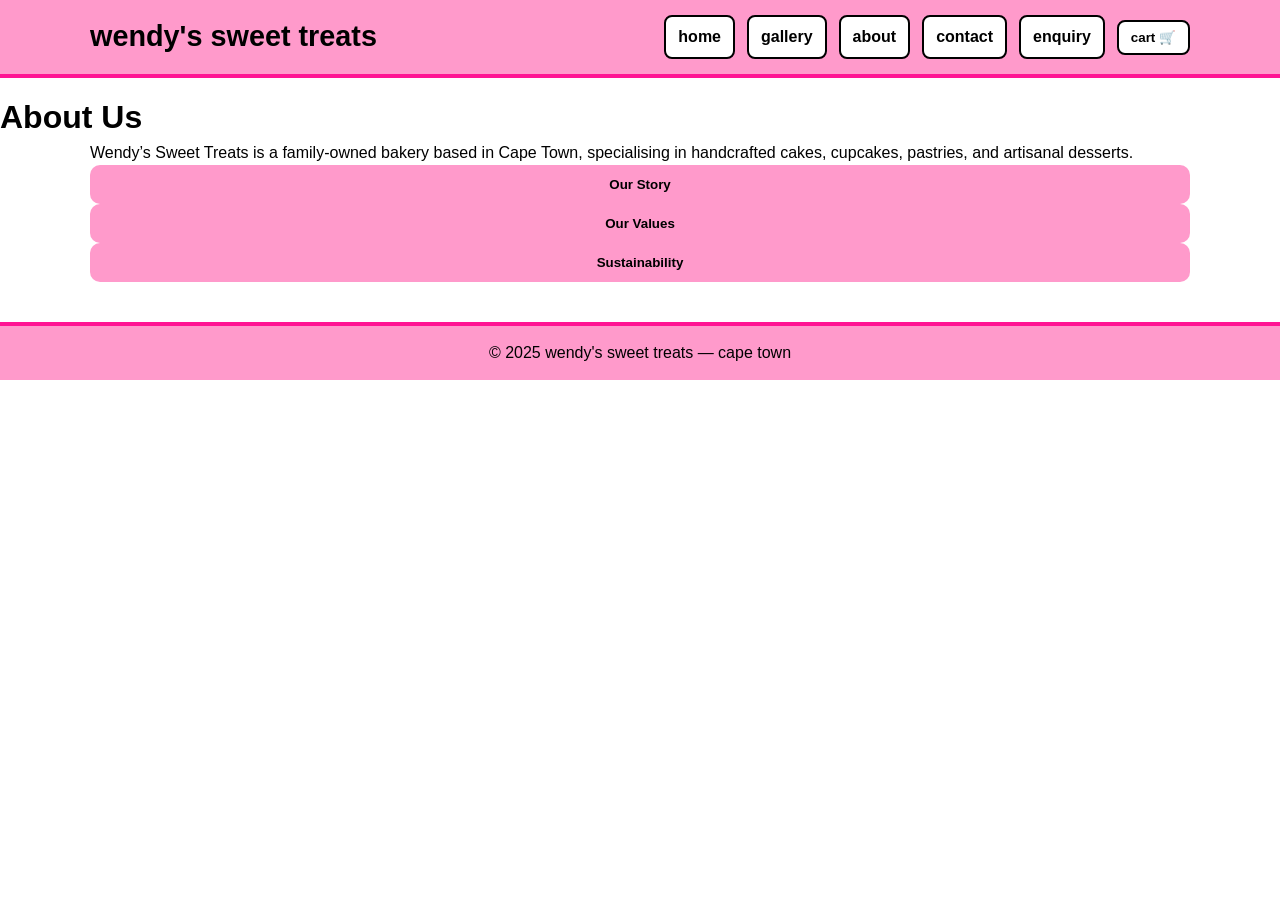
<file: about.html>
<!DOCTYPE html>
<html lang="en">
<head>
  <header class="site-header">
    <div class="header-inner">
        <h1 class="brand">wendy's sweet treats</h1>

        <nav class="main-nav">
            <a href="index.html">Home</a>
            <a href="gallery.html">Gallery</a>
            <a href="about.html">About</a>
            <a href="contact.html">Contact</a>
            <a href="enquiry.html">Enquiry</a>
            <button id="openCartBtn" class="cart-btn">cart 🛒</button>
        </nav>
    </div>
</header>

    <link rel="stylesheet" href="style.css">
</head>

<body>

    
<h1 class="page-title">About Us</h1>

<section class="container">
    <p>Wendy’s Sweet Treats is a family-owned bakery based in Cape Town, specialising in handcrafted cakes, cupcakes, pastries, and artisanal desserts.</p>

    <div class="accordion">
        <button class="accordion-btn">Our Story</button>
        <div class="accordion-content">
            <p>What began in a tiny home kitchen has grown into a thriving bakery serving customers daily.</p>
        </div>

        <button class="accordion-btn">Our Values</button>
        <div class="accordion-content">
            <p>We pride ourselves on fresh ingredients, classic recipes, and unforgettable flavours.</p>
        </div>

        <button class="accordion-btn">Sustainability</button>
        <div class="accordion-content">
            <p>We use recyclable packaging and locally sourced ingredients wherever possible.</p>
        </div>
    </div>
</section>

<footer class="site-footer">
    <p>© 2025 wendy's sweet treats — cape town</p>
</footer>

<script src="script.js"></script>
</body>
</html>
</file>
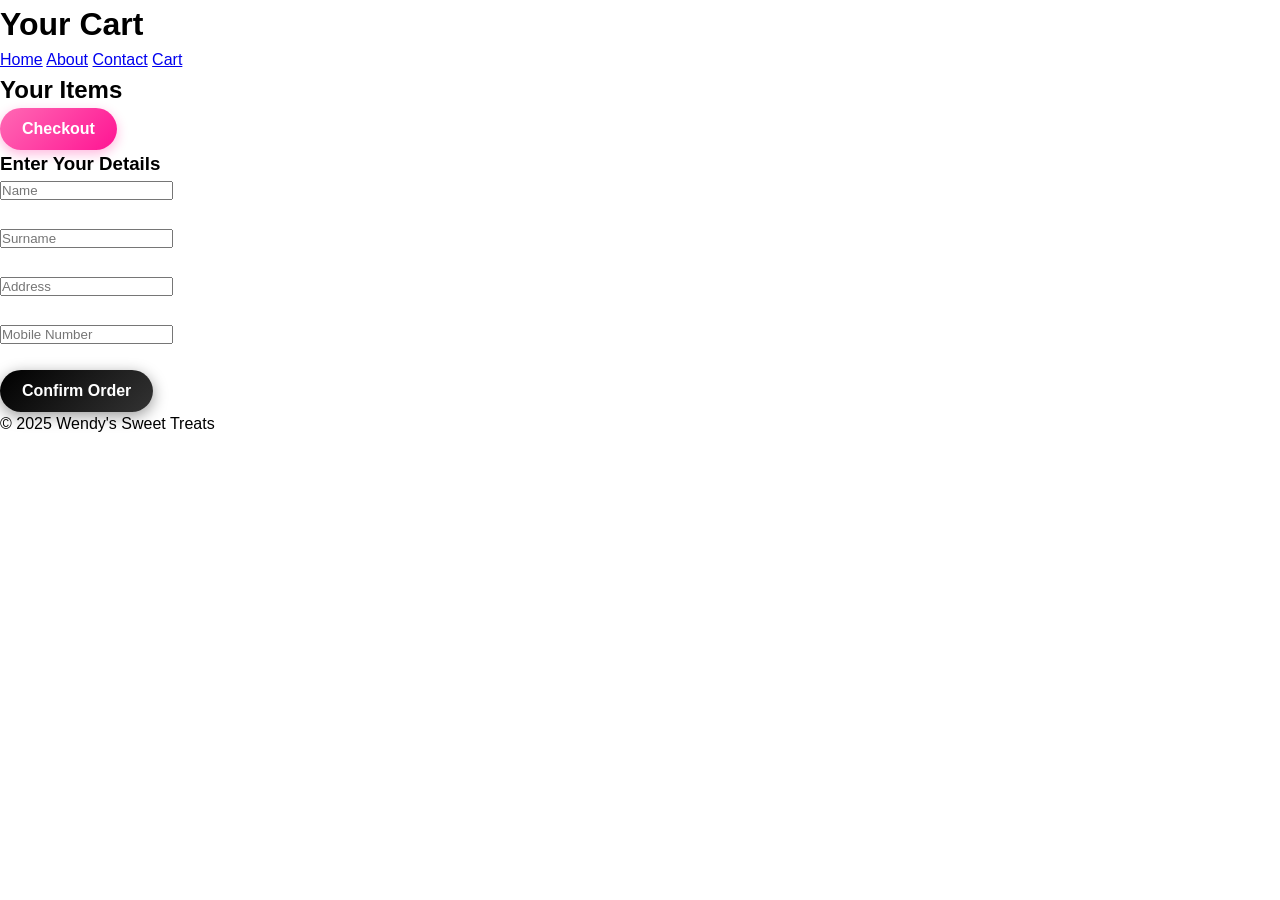
<file: cart.html>
<!DOCTYPE html>
<html lang="en">
<head>
    <meta charset="UTF-8">
    <title>Your Cart - Wendy's Sweet Treats</title>
    <link rel="stylesheet" href="style.css">
    <script src="script.js"></script>
</head>
<body onload="loadCart()">

<header>
    <h1>Your Cart</h1>
</header>

<nav>
    <a href="index.html">Home</a>
    <a href="about.html">About</a>
    <a href="contact.html">Contact</a>
    <a href="cart.html">Cart</a>
</nav>

<div class="cart-container">
    <h2>Your Items</h2>

    <div id="cart-items"></div>

    <p id="cart-total" class="cart-total"></p>

<button class="btn checkout-btn" id="checkoutBtn">Checkout</button></div>

<!-- Checkout Popup -->
<div id="checkoutPopup">
    <div class="popup-content">
        <h3>Enter Your Details</h3>

        <input id="name" type="text" placeholder="Name"><br><br>
        <input id="surname" type="text" placeholder="Surname"><br><br>
        <input id="address" type="text" placeholder="Address"><br><br>
        <input id="mobile" type="text" placeholder="Mobile Number"><br><br>

<button class="btn confirm-btn" id="confirmOrderBtn">Confirm Order</button>    </div>
</div>

<footer>
    © 2025 Wendy's Sweet Treats
</footer>

</body>
</html>
</file>
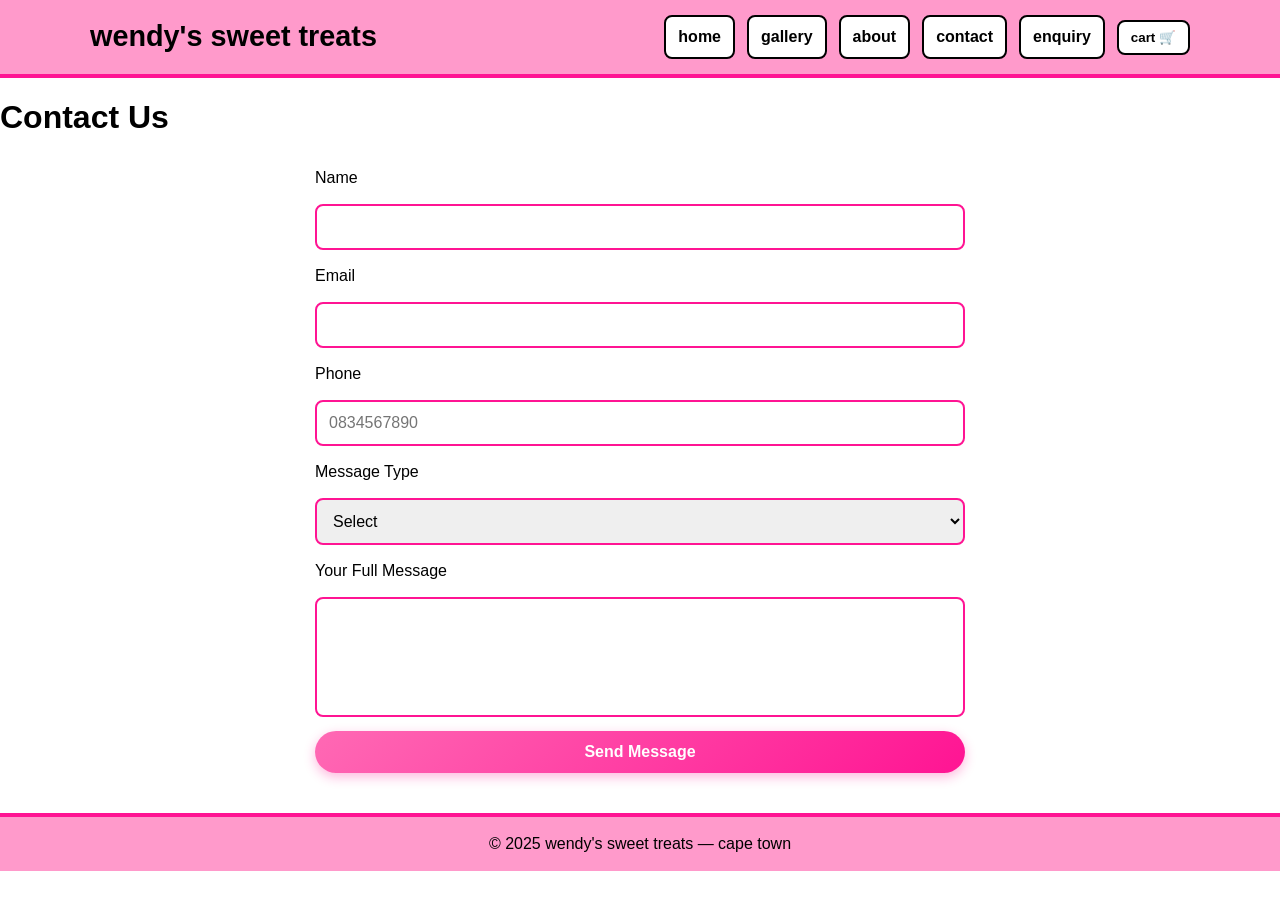
<file: contact.html>
<!DOCTYPE html>
<html lang="en">
<head>
    <header class="site-header">
    <div class="header-inner">
        <h1 class="brand">wendy's sweet treats</h1>

        <nav class="main-nav">
            <a href="index.html">Home</a>
            <a href="gallery.html">Gallery</a>
            <a href="about.html">About</a>
            <a href="contact.html">Contact</a>
            <a href="enquiry.html">Enquiry</a>
            <button id="openCartBtn" class="cart-btn">cart 🛒</button>
        </nav>
    </div>
</header>

    <link rel="stylesheet" href="style.css">
</head>

<body>
    
<h1 class="page-title">Contact Us</h1>

<section class="form-section">

<form id="contactForm" action="send-email.php" method="POST">

    <label>Name</label>
    <input type="text" id="cname" required minlength="2">

    <label>Email</label>
    <input type="email" id="cemail" required>

    <label>Phone</label>
    <input type="tel" id="cphone" pattern="[0-9]{10}" placeholder="0834567890">

    <label>Message Type</label>
    <select id="cmsgtype" required>
        <option value="">Select</option>
        <option value="General Message">General Message</option>
        <option value="Complaint">Complaint</option>
        <option value="Support">Support Request</option>
    </select>

    <label>Your Full Message</label>
    <textarea id="cmessage" required minlength="10"></textarea>

    <button class="btn checkout-btn" type="submit">Send Message</button>
</form>

<div id="contactResponse"></div>

</section>
<footer class="site-footer">
    <p>© 2025 wendy's sweet treats — cape town</p>
</footer>

<script src="script.js"></script>
</body>
</html>
</file>
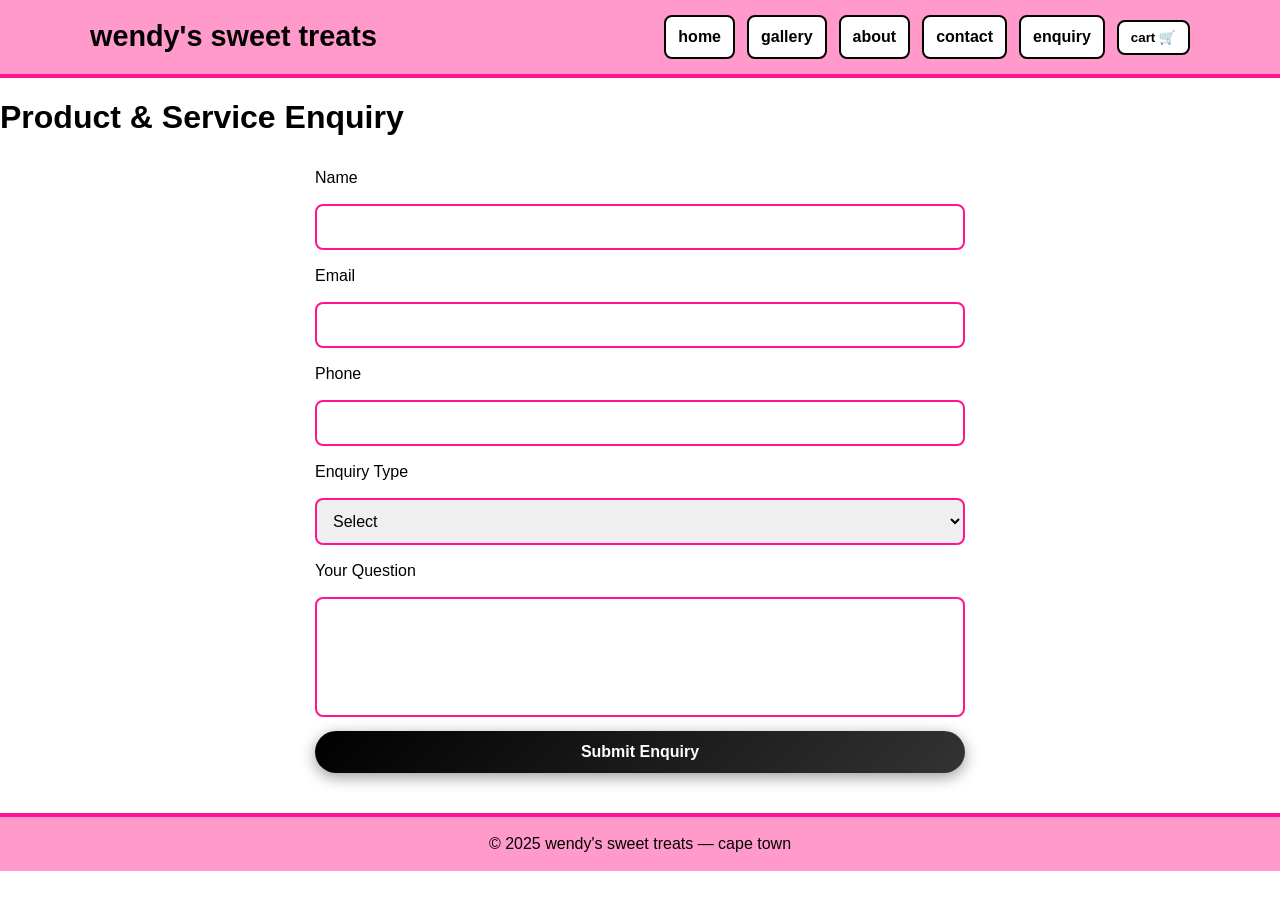
<file: enquiry.html>
<!DOCTYPE html>
<html lang="en">
<head>
   <header class="site-header">
    <div class="header-inner">
        <h1 class="brand">wendy's sweet treats</h1>

        <nav class="main-nav">
            <a href="index.html">Home</a>
            <a href="gallery.html">Gallery</a>
            <a href="about.html">About</a>
            <a href="contact.html">Contact</a>
            <a href="enquiry.html">Enquiry</a>
            <button id="openCartBtn" class="cart-btn">cart 🛒</button>
        </nav>
    </div>
</header>

    <link rel="stylesheet" href="style.css">
</head>

<body>

    

<h1 class="page-title">Product & Service Enquiry</h1>

<section class="form-section">

<form id="enquiryForm">

    <label>Name</label>
    <input type="text" id="enqName" required minlength="2">

    <label>Email</label>
    <input type="email" id="enqEmail" required>

    <label>Phone</label>
    <input type="tel" id="enqPhone" required pattern="[0-9]{10}">

    <label>Enquiry Type</label>
    <select id="enqType" required>
        <option value="">Select</option>
        <option value="Pricing">Pricing Enquiry</option>
        <option value="Availability">Product Availability</option>
        <option value="Custom Order">Custom Order</option>
        <option value="Volunteer/Sponsor">Volunteer / Sponsor</option>
    </select>

    <label>Your Question</label>
    <textarea id="enqQuestion" required minlength="5"></textarea>

    <button type="submit" class="btn confirm-btn">Submit Enquiry</button>
</form>

<div id="enqResponse"></div>

</section>
<footer class="site-footer">
    <p>© 2025 wendy's sweet treats — cape town</p>
</footer>

<script src="script.js"></script>
</body>
</html>
</file>
<file: style.css>
/* GLOBAL VARIABLES BRAND COLORS */
:root {
    --pink: #ff9acb;
    --deep-pink: #ff1493;
    --mid-pink: #ff69b4;
    --light-pink: #ffe6f2;
    --black: #000;
    --white: #fff;
    --grey: #444;
    --shadow: rgba(0,0,0,0.15);
    --max-width: 1100px;
}

/* GLOBAL RESET */
* {
    box-sizing: border-box;
    margin: 0;
    padding: 0;
}

body {
    font-family: "Poppins", sans-serif;
    background: var(--white);
    color: var(--black);
    line-height: 1.5;
}

/* CONTAINERS */
.container {
    width: 90%;
    max-width: var(--max-width);
    margin: 0 auto;
}

/* HEADER + NAVIGATION */
.site-header {
    background: var(--pink);
    padding: 15px 0;
    border-bottom: 4px solid var(--deep-pink);
    margin-bottom: 15px;
}

.header-inner {
    width: 90%;
    max-width: var(--max-width);
    margin: 0 auto;
    display: flex;
    align-items: center;
    justify-content: space-between;
}

.brand {
    font-size: 1.8rem;
    font-weight: 700;
    color: var(--black);
    text-transform: lowercase;
}

.main-nav {
    display: flex;
    align-items: center;
    gap: 12px;
}

.main-nav a,
.cart-btn {
    background: var(--white);
    border: 2px solid var(--black);
    padding: 8px 12px;
    border-radius: 8px;
    text-decoration: none;
    color: var(--black);
    font-weight: 600;
    text-transform: lowercase;
    transition: 0.2s ease;
}

.main-nav a:hover,
.cart-btn:hover {
    background: var(--black);
    color: var(--white);
}

.active {
    background: var(--deep-pink) !important;
    color: var(--white) !important;
}

/* HERO SECTION */
.hero {
    text-align: center;
    margin-bottom: 25px;
}

.hero-title {
    font-size: 2rem;
    color: var(--deep-pink);
    font-weight: 700;
}

.hero-sub {
    color: var(--grey);
    font-size: 1rem;
}

/* SEARCH + TAGS */
.controls {
    display: flex;
    justify-content: space-between;
    flex-wrap: wrap;
    gap: 12px;
    margin-bottom: 20px;
}

.search-wrap {
    flex: 1 1 320px;
}

.search-input {
    width: 100%;
    padding: 12px;
    border: 2px solid var(--deep-pink);
    border-radius: 10px;
    font-size: 1rem;
}

.tag-wrap {
    display: flex;
    gap: 8px;
    flex-wrap: wrap;
}

.tag {
    padding: 10px 14px;
    border: 2px solid var(--deep-pink);
    background: var(--white);
    border-radius: 8px;
    cursor: pointer;
    text-transform: lowercase;
    font-weight: 600;
    transition: 0.2s ease;
}

.tag.active,
.tag:hover {
    background: var(--deep-pink);
    color: var(--white);
}

/* PRODUCT GRID */
.grid {
    display: grid;
    grid-template-columns: repeat(auto-fill, minmax(230px, 1fr));
    gap: 18px;
}

.product {
    background: var(--light-pink);
    border: 2px solid var(--deep-pink);
    padding: 15px;
    border-radius: 12px;
    text-align: center;
    transition: 0.25s ease;
}

.product:hover {
    transform: translateY(-6px);
    box-shadow: 0 6px 20px var(--shadow);
}

.product-img {
    width: 100%;
    height: 160px;
    object-fit: cover;
    border-radius: 8px;
}

.product-title {
    margin-top: 10px;
    font-weight: 600;
    color: var(--deep-pink);
}

.product-price {
    font-weight: 700;
    margin: 8px 0;
}

/* BUTTONS */
.btn {
    background: linear-gradient(135deg, var(--mid-pink), var(--deep-pink));
    color: var(--white);
    border: none;
    padding: 12px 22px;
    border-radius: 40px;
    font-size: 1rem;
    font-weight: bold;
    cursor: pointer;
    transition: 0.25s ease;
    box-shadow: 0 4px 12px rgba(255, 20, 147, 0.3);
}

.btn:hover {
    transform: scale(1.07);
    box-shadow: 0 6px 18px rgba(255, 20, 147, 0.45);
}

.checkout-btn {
    background: linear-gradient(135deg, #ff69b4, #ff1493);
}

.confirm-btn {
    background: linear-gradient(135deg, #000, #333);
    box-shadow: 0 4px 15px rgba(0,0,0,0.4);
}

/* MODALS (CART + CHECKOUT) */
.modal {
    display: none;
    position: fixed;
    inset: 0;
    background: rgba(0,0,0,0.65);
    z-index: 9999;
    justify-content: center;
    align-items: center;
    padding: 20px;
}

.modal-content {
    background: var(--white);
    width: 100%;
    max-width: 500px;
    padding: 20px;
    border-radius: 12px;
    border: 3px solid var(--deep-pink);
    position: relative;
    animation: popIn 0.25s ease;
}

@keyframes popIn {
    from { transform: scale(0.85); opacity: 0; }
    to   { transform: scale(1); opacity: 1; }
}

.modal-close {
    position: absolute;
    right: 10px;
    top: 5px;
    font-size: 2rem;
    cursor: pointer;
}

/* CART LIST */
.cart-list {
    list-style: none;
    max-height: 250px;
    overflow-y: auto;
    margin-bottom: 10px;
}

.cart-list li {
    padding: 6px 0;
    border-bottom: 1px solid #ddd;
}

/* FORMS (CONTACT + ENQUIRY) */
.form-section {
    width: 90%;
    max-width: 650px;
    margin: 25px auto;
}

form {
    display: flex;
    flex-direction: column;
    gap: 14px;
}

form input,
form select,
form textarea {
    padding: 12px;
    border: 2px solid var(--deep-pink);
    border-radius: 8px;
    font-size: 1rem;
}

form textarea {
    resize: none;
    height: 120px;
}

.form-response {
    margin-top: 20px;
}

.success-msg {
    background: var(--light-pink);
    padding: 15px;
    border-left: 5px solid var(--deep-pink);
    border-radius: 8px;
}

/* ACCORDIONS */
.accordion-btn {
    width: 100%;
    padding: 12px;
    background: var(--pink);
    border: none;
    border-radius: 10px;
    cursor: pointer;
    font-weight: bold;
}

.accordion-content {
    display: none;
    background: var(--light-pink);
    border: 2px solid var(--deep-pink);
    padding: 12px;
    border-radius: 0 0 10px 10px;
}

/* GALLERY LIGHTBOX */
.gallery-container {
    width: 90%;
    max-width: var(--max-width);
    margin: 0 auto;
    display: grid;
    grid-template-columns: repeat(auto-fill, minmax(220px,1fr));
    gap: 16px;
}

.gallery-img {
    width: 100%;
    height: 220px;
    object-fit: cover;
    border-radius: 10px;
    cursor: zoom-in;
    transition: 0.25s ease;
}

.gallery-img:hover {
    transform: scale(1.04);
}

/* Lightbox */
.lightbox {
    display: none;
    position: fixed;
    inset: 0;
    background: rgba(0,0,0,0.85);
    justify-content: center;
    align-items: center;
    z-index: 10000;
}

.lightbox img {
    max-width: 90%;
    max-height: 80%;
    border-radius: 10px;
    animation: zoomIn 0.3s ease;
}

@keyframes zoomIn {
    from { transform: scale(0.7); opacity: 0; }
    to   { transform: scale(1); opacity: 1; }
}

.lightbox-close {
    position: absolute;
    top: 25px;
    right: 40px;
    font-size: 3rem;
    color: white;
    cursor: pointer;
}

/* FOOTER */
.site-footer {
    margin-top: 40px;
    background: var(--pink);
    padding: 15px;
    text-align: center;
    border-top: 4px solid var(--deep-pink);
}

/*  RESPONSIVE FIXES */
@media (max-width: 600px) {
    .product-img { height: 130px; }
    .gallery-img { height: 160px; }
    .brand { font-size: 1.4rem; }
}
</file>
